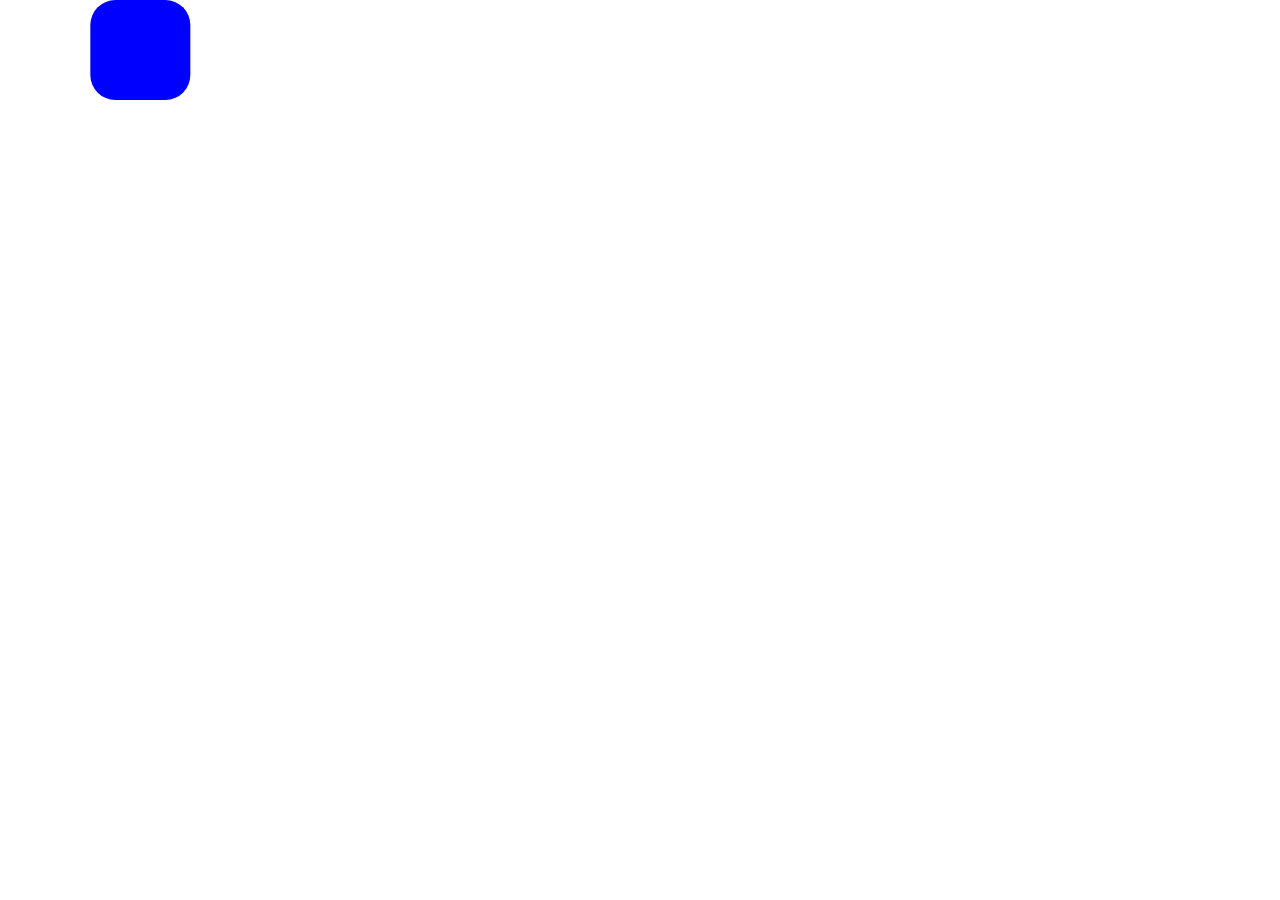
<file: index.html>
<!doctype html>
<html class="no-js" lang="en">

<head>
  <meta charset="utf-8">
  <title>Messing Around Page</title>
  <meta name="description" content="This site will serve as the hub for many sub responsive layouts">
  <meta name="viewport" content="width=device-width, initial-scale=1">

  <meta property="og:title" content="">
  <meta property="og:type" content="">
  <meta property="og:url" content="">
  <meta property="og:image" content="">

  <link rel="manifest" href="site.webmanifest">
  <link rel="apple-touch-icon" href="icon.png">
  <!-- Place favicon.ico in the root directory -->

  <link rel="stylesheet" href="css/normalize.css">
  <link rel="stylesheet" href="css/main.css">

  <meta name="theme-color" content="#fafafa">
</head>

<body>
  <div class="element" id="el"></div>
  <script src="https://cdn.jsdelivr.net/npm/gsap@3.12.7/dist/gsap.min.js"></script>
  <script src="js/main.js"></script>
</body>

</html>
</file>
<file: css/main.css>
/* Place CSS styles here */
html {
    box-sizing: border-box;
    font-family: 'Franklin Gothic Medium', 'Arial Narrow', Arial, sans-serif;
}

.element{
    width: 100px;
    height: 100px;
    background-color: blue;
    border-radius: 25px;
}
</file>
